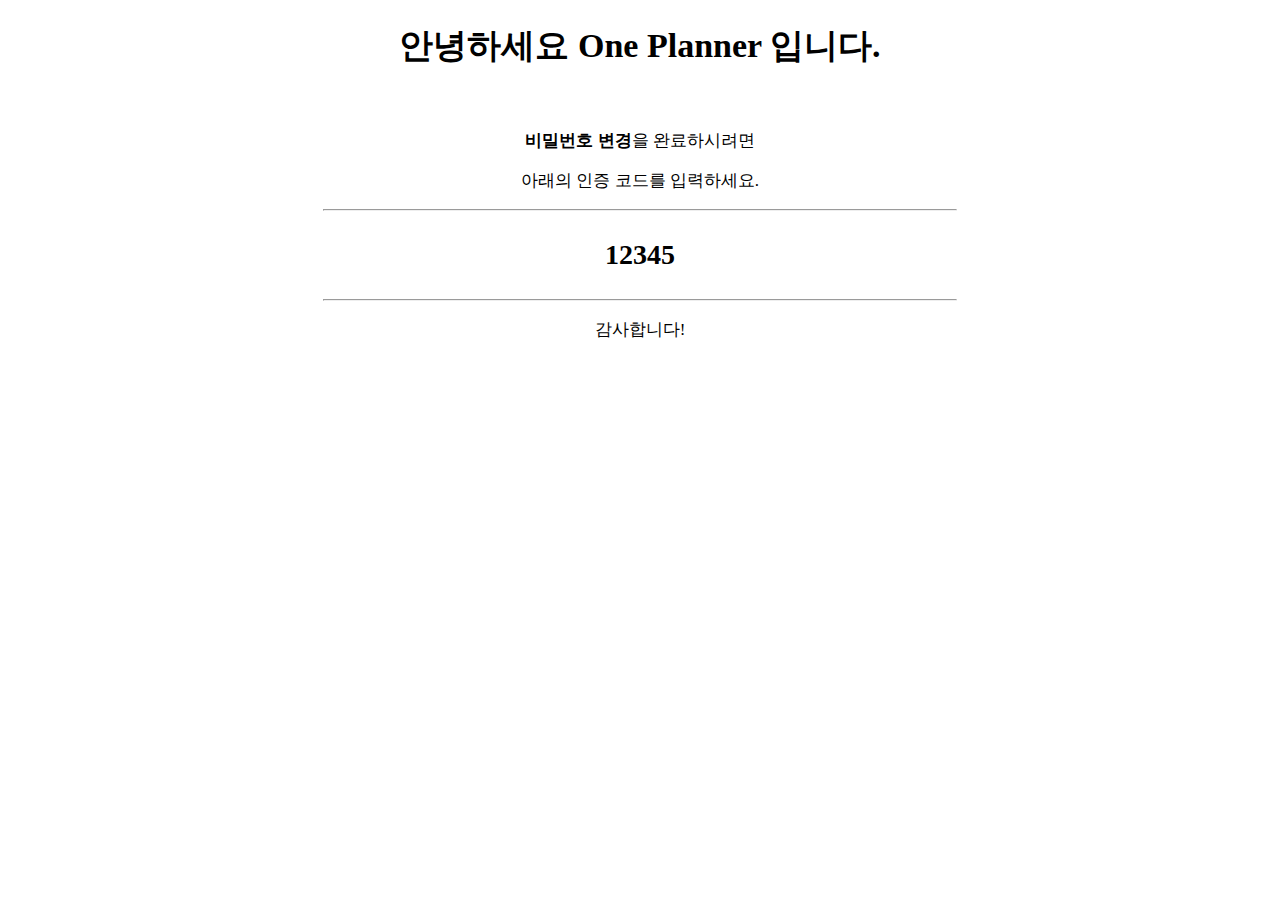
<file: planner/src/main/resources/templates/verification/passwordUpdate-email.html>
<!DOCTYPE html>
<html xmlns:th="http://www.thymeleaf.org" th:charset="UTF-8">
<head>
    <meta charset="UTF-8">
    <meta http-equiv="X-UA-Compatible" content="IE=edge"/>
    <meta name="viewport" content="width=device-width, initial-scale=1.0"/>
    <title>이메일 인증 페이지</title>
</head>

<body>
<div class="container" style="text-align: center; font-size: 17px" >
    <h1>안녕하세요 One Planner 입니다.</h1><br>
    </tr><p><span style="font-weight: bold">비밀번호 변경</span>을 완료하시려면</p>
    <p> 아래의 인증 코드를 입력하세요.</p>
    <hr style="width: 50%;">
    <p class="verification-code" th:text="${verificationCode}" style="font-weight: bold; font-size: 28px;">12345</p>
    <hr style="width: 50%;">
    <p>감사합니다!</p>
</div>
</body>
</html>
</file>
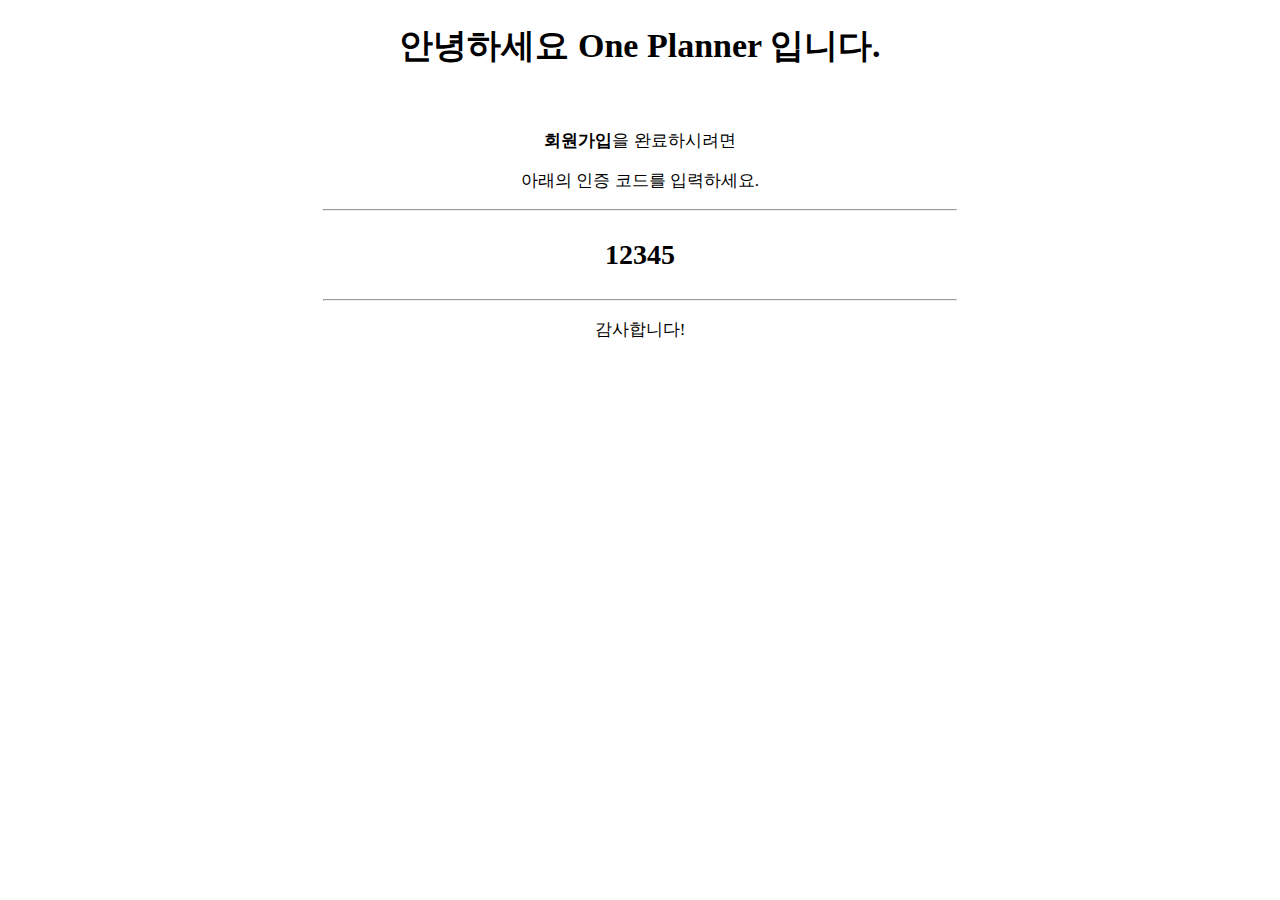
<file: planner/src/main/resources/templates/verification/verification-email.html>
<!DOCTYPE html>
<html xmlns:th="http://www.thymeleaf.org" th:charset="UTF-8">
<head>
    <meta charset="UTF-8">
    <meta http-equiv="X-UA-Compatible" content="IE=edge"/>
    <meta name="viewport" content="width=device-width, initial-scale=1.0"/>
    <title>이메일 인증 페이지</title>
</head>

<body>
<div class="container" style="text-align: center; font-size: 17px" >
    <h1>안녕하세요 One Planner 입니다.</h1><br>
    </tr><p><span style="font-weight: bold">회원가입</span>을 완료하시려면</p>
    <p> 아래의 인증 코드를 입력하세요.</p>
    <hr style="width: 50%;">
    <p class="verification-code" th:text="${verificationCode}" style="font-weight: bold; font-size: 28px;">12345</p>
    <hr style="width: 50%;">
    <p>감사합니다!</p>
</div>
</body>
</html>
</file>
